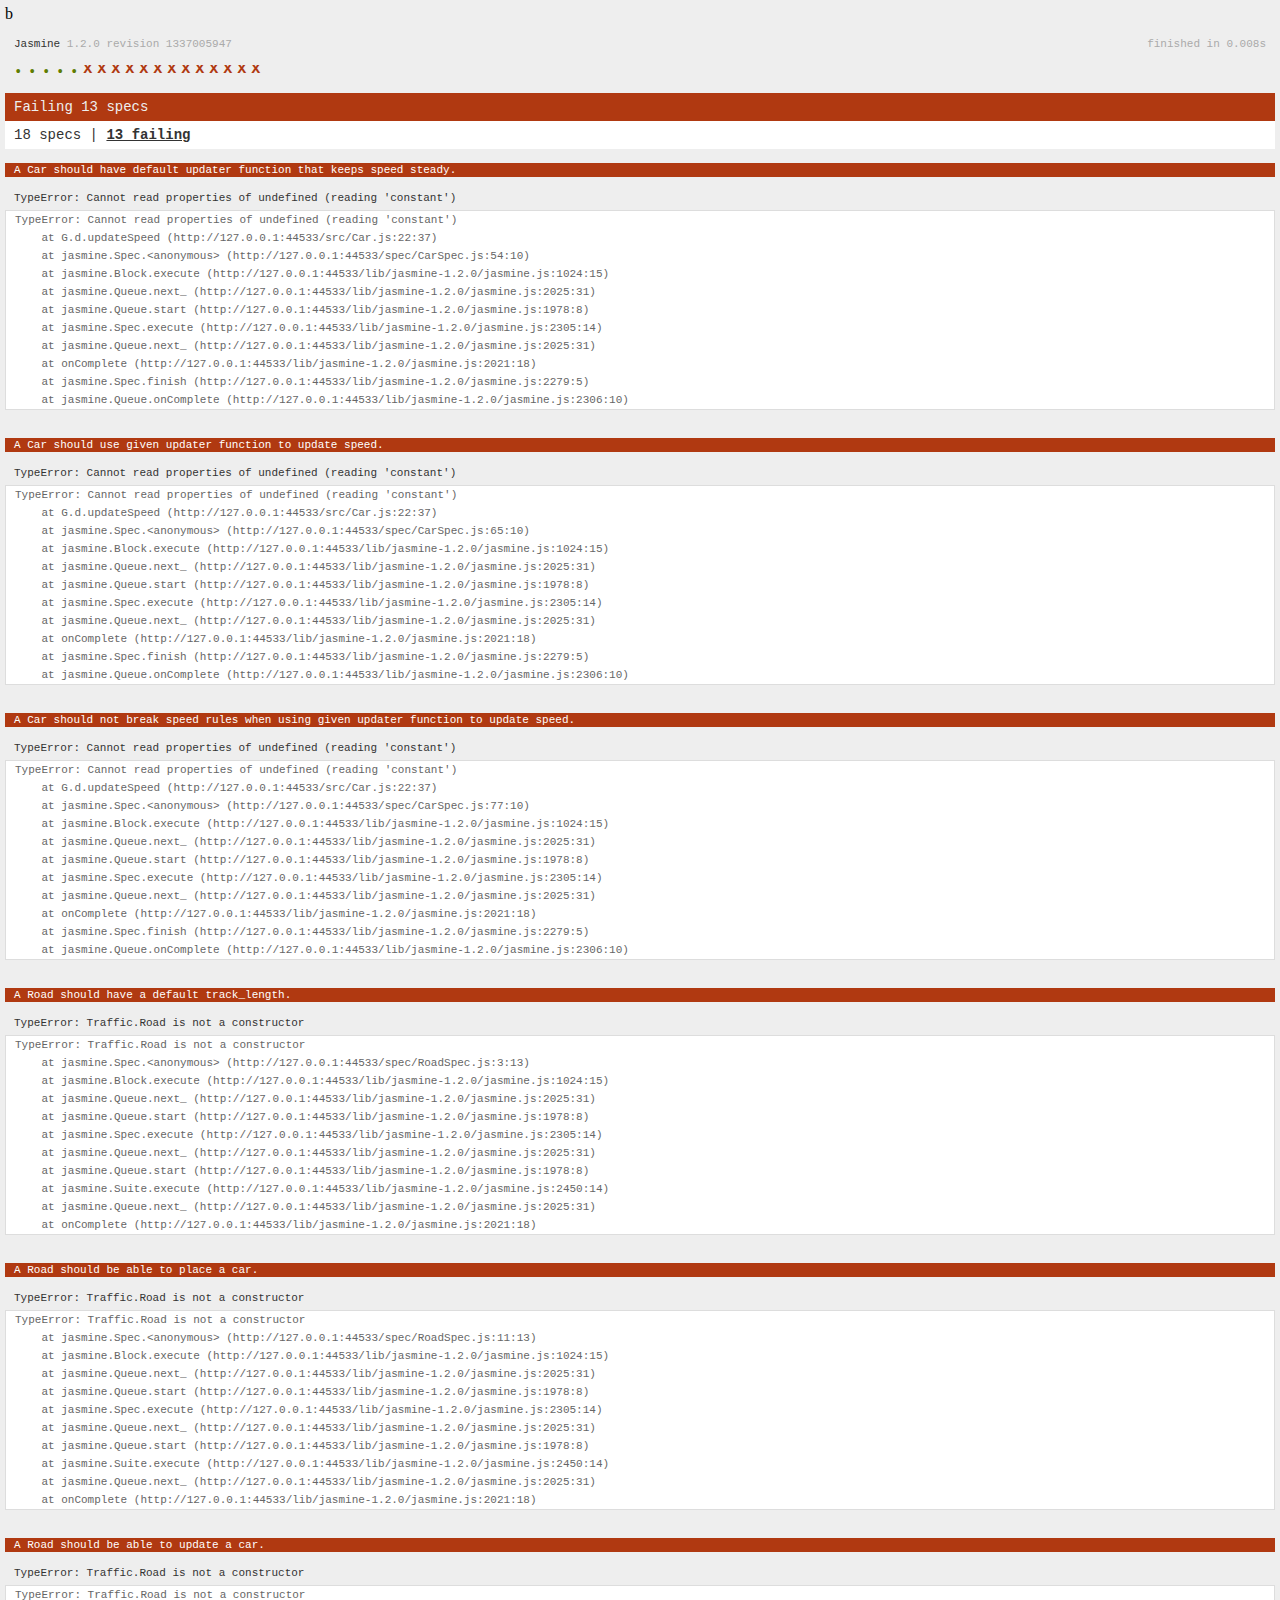
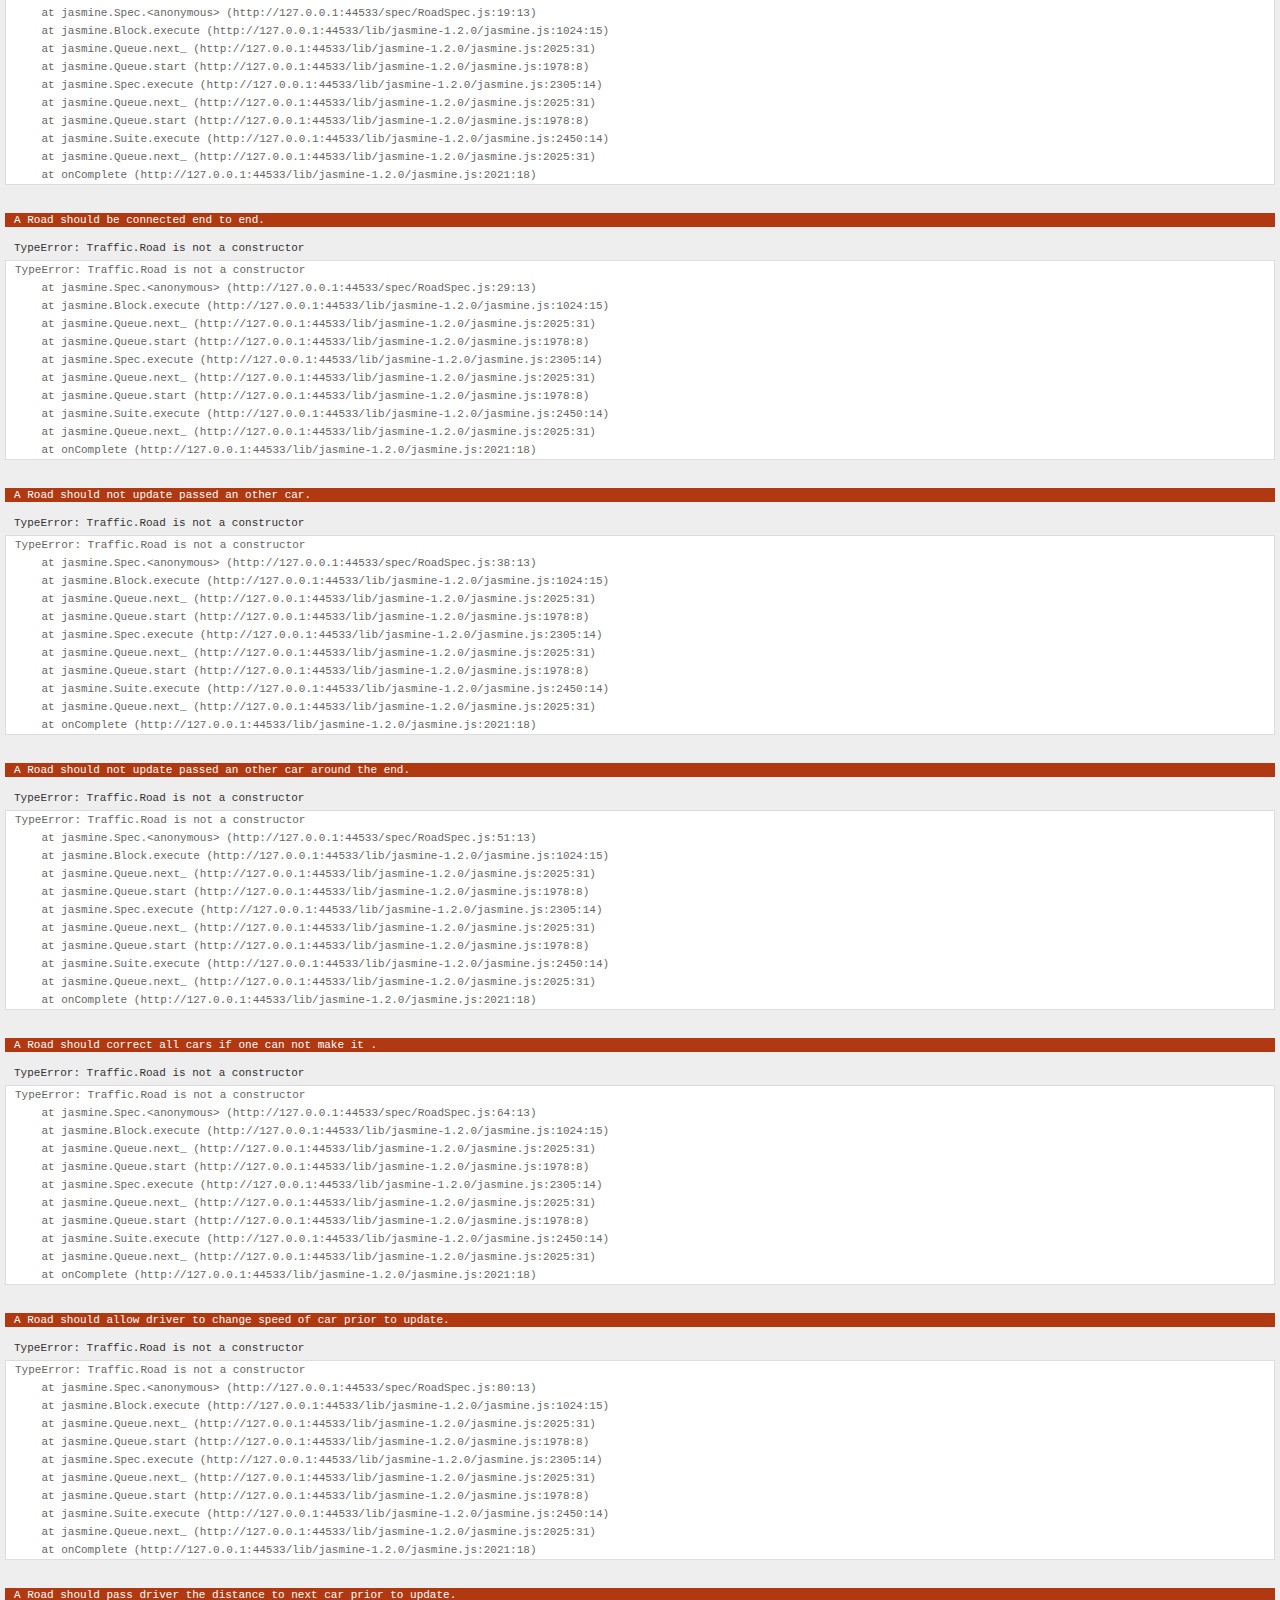
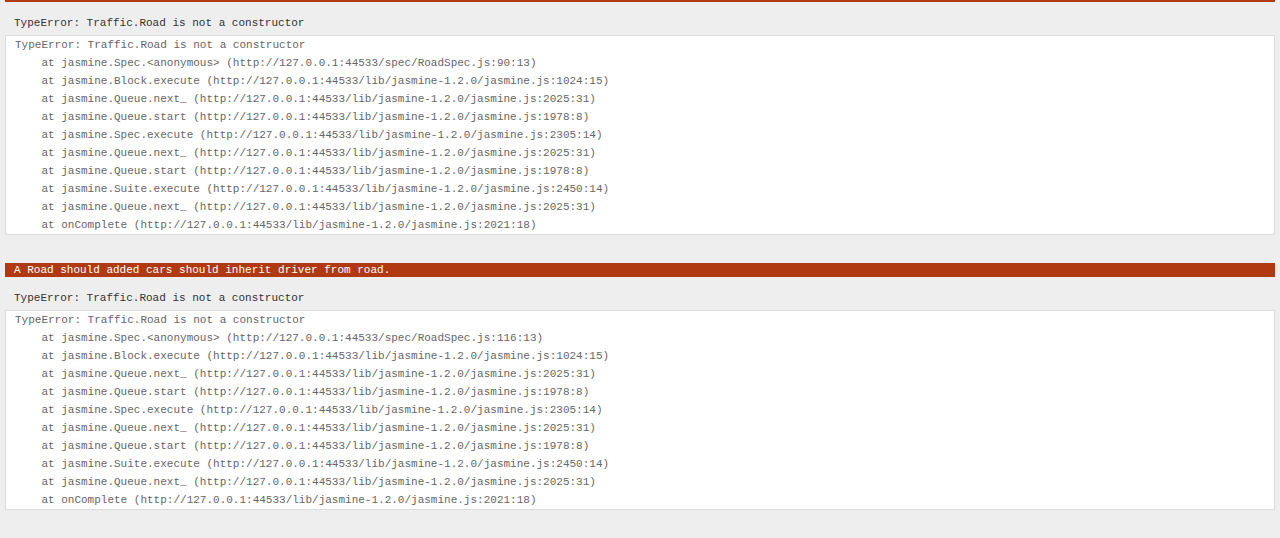
<file: SpecRunner.html>
<!DOCTYPE HTML PUBLIC "-//W3C//DTD HTML 4.01 Transitional//EN"
  "http://www.w3.org/TR/html4/loose.dtd">
<html>
<head>
  <title>Jasmine Spec Runner</title>

  <link rel="shortcut icon" type="image/png" href="lib/jasmine-1.2.0/jasmine_favicon.png">
  <link rel="stylesheet" type="text/css" href="lib/jasmine-1.2.0/jasmine.css">
  <script type="text/javascript" src="lib/jasmine-1.2.0/jasmine.js"></script>
  <script type="text/javascript" src="lib/jasmine-1.2.0/jasmine-html.js"></script>

  <!-- include source files here... -->
  <script type="text/javascript" src="lib/jquery-1.8.2.min.js"></script>
  <script type="text/javascript" src="lib/underscore-min.js"></script>
  <script type="text/javascript" src="lib/backbone-min.js"></script>

  <!-- include source files here... -->
  <script type="text/javascript" src="src/Traffic.js"></script>
  <script type="text/javascript" src="src/Car.js"></script>
  <script type="text/javascript" src="src/Road.js"></script>

  <!-- include spec files here... -->
  <script type="text/javascript" src="spec/SpecHelper.js"></script>
  <script type="text/javascript" src="spec/CarSpec.js"></script>
  <script type="text/javascript" src="spec/RoadSpec.js"></script>b

  <script type="text/javascript">
    (function() {
      var jasmineEnv = jasmine.getEnv();
      jasmineEnv.updateInterval = 1000;

      var htmlReporter = new jasmine.HtmlReporter();

      jasmineEnv.addReporter(htmlReporter);

      jasmineEnv.specFilter = function(spec) {
        return htmlReporter.specFilter(spec);
      };

      var currentWindowOnload = window.onload;

      window.onload = function() {
        if (currentWindowOnload) {
          currentWindowOnload();
        }
        execJasmine();
      };

      function execJasmine() {
        jasmineEnv.execute();
      }

    })();
  </script>

</head>

<body>
</body>
</html>
</file>
<file: lib/jasmine-1.2.0/jasmine.css>
body { background-color: #eeeeee; padding: 0; margin: 5px; overflow-y: scroll; }

#HTMLReporter { font-size: 11px; font-family: Monaco, "Lucida Console", monospace; line-height: 14px; color: #333333; }
#HTMLReporter a { text-decoration: none; }
#HTMLReporter a:hover { text-decoration: underline; }
#HTMLReporter p, #HTMLReporter h1, #HTMLReporter h2, #HTMLReporter h3, #HTMLReporter h4, #HTMLReporter h5, #HTMLReporter h6 { margin: 0; line-height: 14px; }
#HTMLReporter .banner, #HTMLReporter .symbolSummary, #HTMLReporter .summary, #HTMLReporter .resultMessage, #HTMLReporter .specDetail .description, #HTMLReporter .alert .bar, #HTMLReporter .stackTrace { padding-left: 9px; padding-right: 9px; }
#HTMLReporter #jasmine_content { position: fixed; right: 100%; }
#HTMLReporter .version { color: #aaaaaa; }
#HTMLReporter .banner { margin-top: 14px; }
#HTMLReporter .duration { color: #aaaaaa; float: right; }
#HTMLReporter .symbolSummary { overflow: hidden; *zoom: 1; margin: 14px 0; }
#HTMLReporter .symbolSummary li { display: block; float: left; height: 7px; width: 14px; margin-bottom: 7px; font-size: 16px; }
#HTMLReporter .symbolSummary li.passed { font-size: 14px; }
#HTMLReporter .symbolSummary li.passed:before { color: #5e7d00; content: "\02022"; }
#HTMLReporter .symbolSummary li.failed { line-height: 9px; }
#HTMLReporter .symbolSummary li.failed:before { color: #b03911; content: "x"; font-weight: bold; margin-left: -1px; }
#HTMLReporter .symbolSummary li.skipped { font-size: 14px; }
#HTMLReporter .symbolSummary li.skipped:before { color: #bababa; content: "\02022"; }
#HTMLReporter .symbolSummary li.pending { line-height: 11px; }
#HTMLReporter .symbolSummary li.pending:before { color: #aaaaaa; content: "-"; }
#HTMLReporter .bar { line-height: 28px; font-size: 14px; display: block; color: #eee; }
#HTMLReporter .runningAlert { background-color: #666666; }
#HTMLReporter .skippedAlert { background-color: #aaaaaa; }
#HTMLReporter .skippedAlert:first-child { background-color: #333333; }
#HTMLReporter .skippedAlert:hover { text-decoration: none; color: white; text-decoration: underline; }
#HTMLReporter .passingAlert { background-color: #a6b779; }
#HTMLReporter .passingAlert:first-child { background-color: #5e7d00; }
#HTMLReporter .failingAlert { background-color: #cf867e; }
#HTMLReporter .failingAlert:first-child { background-color: #b03911; }
#HTMLReporter .results { margin-top: 14px; }
#HTMLReporter #details { display: none; }
#HTMLReporter .resultsMenu, #HTMLReporter .resultsMenu a { background-color: #fff; color: #333333; }
#HTMLReporter.showDetails .summaryMenuItem { font-weight: normal; text-decoration: inherit; }
#HTMLReporter.showDetails .summaryMenuItem:hover { text-decoration: underline; }
#HTMLReporter.showDetails .detailsMenuItem { font-weight: bold; text-decoration: underline; }
#HTMLReporter.showDetails .summary { display: none; }
#HTMLReporter.showDetails #details { display: block; }
#HTMLReporter .summaryMenuItem { font-weight: bold; text-decoration: underline; }
#HTMLReporter .summary { margin-top: 14px; }
#HTMLReporter .summary .suite .suite, #HTMLReporter .summary .specSummary { margin-left: 14px; }
#HTMLReporter .summary .specSummary.passed a { color: #5e7d00; }
#HTMLReporter .summary .specSummary.failed a { color: #b03911; }
#HTMLReporter .description + .suite { margin-top: 0; }
#HTMLReporter .suite { margin-top: 14px; }
#HTMLReporter .suite a { color: #333333; }
#HTMLReporter #details .specDetail { margin-bottom: 28px; }
#HTMLReporter #details .specDetail .description { display: block; color: white; background-color: #b03911; }
#HTMLReporter .resultMessage { padding-top: 14px; color: #333333; }
#HTMLReporter .resultMessage span.result { display: block; }
#HTMLReporter .stackTrace { margin: 5px 0 0 0; max-height: 224px; overflow: auto; line-height: 18px; color: #666666; border: 1px solid #ddd; background: white; white-space: pre; }

#TrivialReporter { padding: 8px 13px; position: absolute; top: 0; bottom: 0; left: 0; right: 0; overflow-y: scroll; background-color: white; font-family: "Helvetica Neue Light", "Lucida Grande", "Calibri", "Arial", sans-serif; /*.resultMessage {*/ /*white-space: pre;*/ /*}*/ }
#TrivialReporter a:visited, #TrivialReporter a { color: #303; }
#TrivialReporter a:hover, #TrivialReporter a:active { color: blue; }
#TrivialReporter .run_spec { float: right; padding-right: 5px; font-size: .8em; text-decoration: none; }
#TrivialReporter .banner { color: #303; background-color: #fef; padding: 5px; }
#TrivialReporter .logo { float: left; font-size: 1.1em; padding-left: 5px; }
#TrivialReporter .logo .version { font-size: .6em; padding-left: 1em; }
#TrivialReporter .runner.running { background-color: yellow; }
#TrivialReporter .options { text-align: right; font-size: .8em; }
#TrivialReporter .suite { border: 1px outset gray; margin: 5px 0; padding-left: 1em; }
#TrivialReporter .suite .suite { margin: 5px; }
#TrivialReporter .suite.passed { background-color: #dfd; }
#TrivialReporter .suite.failed { background-color: #fdd; }
#TrivialReporter .spec { margin: 5px; padding-left: 1em; clear: both; }
#TrivialReporter .spec.failed, #TrivialReporter .spec.passed, #TrivialReporter .spec.skipped { padding-bottom: 5px; border: 1px solid gray; }
#TrivialReporter .spec.failed { background-color: #fbb; border-color: red; }
#TrivialReporter .spec.passed { background-color: #bfb; border-color: green; }
#TrivialReporter .spec.skipped { background-color: #bbb; }
#TrivialReporter .messages { border-left: 1px dashed gray; padding-left: 1em; padding-right: 1em; }
#TrivialReporter .passed { background-color: #cfc; display: none; }
#TrivialReporter .failed { background-color: #fbb; }
#TrivialReporter .skipped { color: #777; background-color: #eee; display: none; }
#TrivialReporter .resultMessage span.result { display: block; line-height: 2em; color: black; }
#TrivialReporter .resultMessage .mismatch { color: black; }
#TrivialReporter .stackTrace { white-space: pre; font-size: .8em; margin-left: 10px; max-height: 5em; overflow: auto; border: 1px inset red; padding: 1em; background: #eef; }
#TrivialReporter .finished-at { padding-left: 1em; font-size: .6em; }
#TrivialReporter.show-passed .passed, #TrivialReporter.show-skipped .skipped { display: block; }
#TrivialReporter #jasmine_content { position: fixed; right: 100%; }
#TrivialReporter .runner { border: 1px solid gray; display: block; margin: 5px 0; padding: 2px 0 2px 10px; }
</file>
